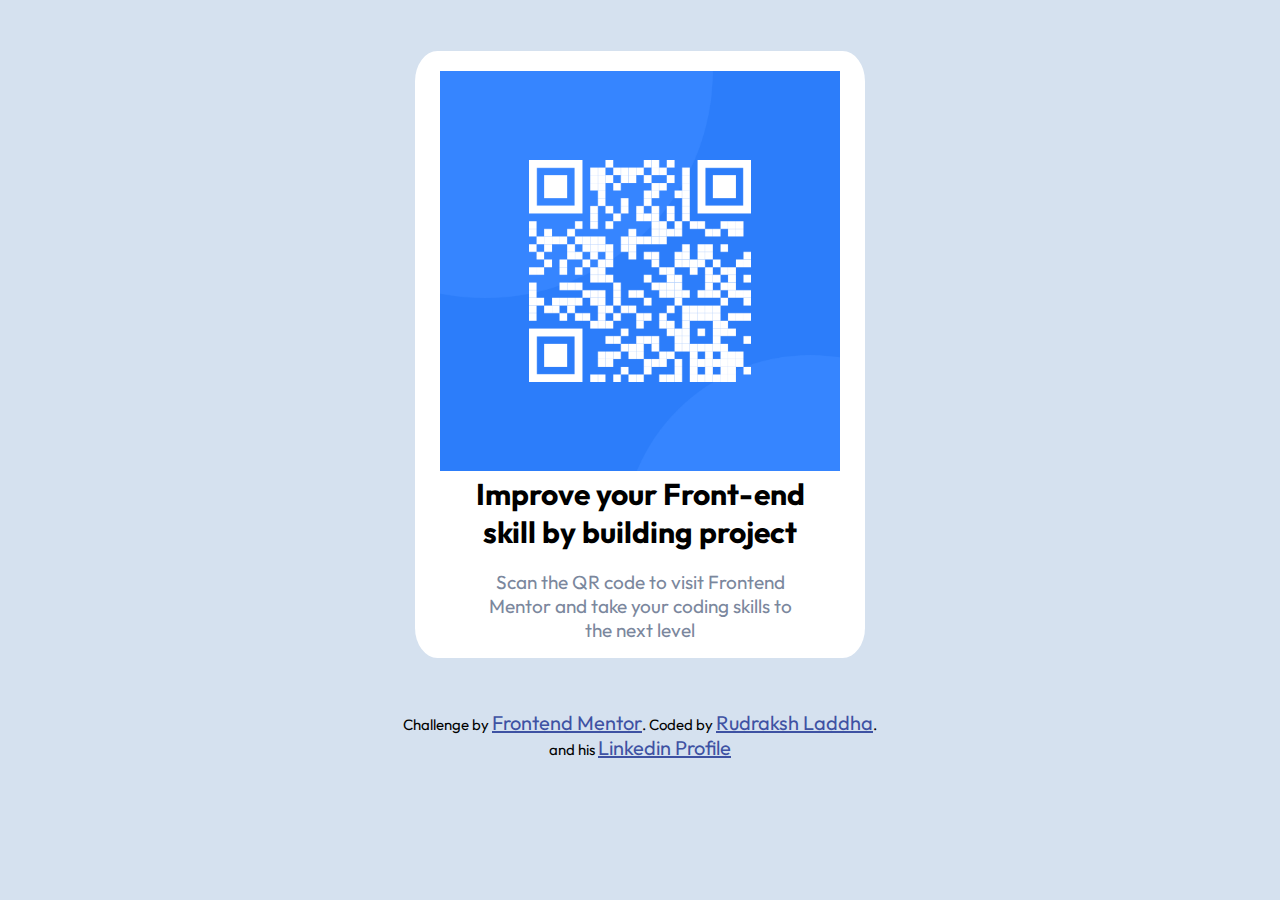
<file: main.html>
<!DOCTYPE html>

<html>

<head>
    <meta charset="utf-8">
    <meta http-equiv="X-UA-Compatible" content="IE=edge">
    <title>Frontend Mentor | QR code component</title>
    <meta name="description" content="">
    <meta name="viewport" content="width=device-width, initial-scale=1">
    <link rel="stylesheet" href="stylesheet.css">
    <link rel="icon" type="image/png" sizes="32x32" href="favicon.png">
</head>

<body>
    <center>

        <div class=qr>
            <center>


                <image src="image-qr-code.png" alt="images/image-qr-code.png" class="image"></image>

                <br>
                <h1> Improve your Front-end <br> skill by building project</h1>
                <br>
                <p class="text"> Scan the QR code to visit Frontend <br> Mentor and take your coding skills to <br> the next level

                </p>

            </center>
        </div>
        </div>
        <div class="attribution">
            Challenge by
            <a href="https://www.frontendmentor.io/challenges/qr-code-component-iux_sIO_H/hub/qr-code-component-H1wTAe0mc" target="_blank">Frontend Mentor</a
            >. Coded by <a href="https://www.frontendmentor.io/profile/Rudraksh2003">Rudraksh Laddha</a>.
            <br> and his
            <a href="https://www.linkedin.com/in/rudraksh-maheshwari-427b301a5/">Linkedin Profile</a>

    </center>



</body>

</html>
</file>
<file: stylesheet.css>
@import url("https://fonts.googleapis.com/css2?family=Outfit:wght@400;700&display=swap");
* {
    margin: 0;
    padding: 0;
    box-sizing: border-box;
}

 :root {
    --white: hsl(0, 0%, 100%);
    --light-gray: hsl(212, 45%, 89%);
    --grayish-blue: hsl(220, 15%, 55%);
    --dark-blue: hsl(218, 44%, 22%);
}

body {
    background-color: #D5E1EF;
    font-family: "Outfit", sans-serif;
    font-size: 15px;
}

.qr {
    background-color: #ffff;
    -webkit-border-radius: 5%;
    -moz-border-radius: 5%;
    -ms-border-radius: 5%;
    -o-border-radius: 5%;
    padding: 1rem;
    width: 450px;
    
    margin-top: 4%;
    margin-bottom: 4%;
}

.image {
    margin-top: 1%;
    height: 400px;
    width: 400px;
}

.we {
    color: var(--dark-blue);
    text-align: center;
    margin-bottom: 1rem;
}

p {
    font-size: 19px;
    text-align: center;
    color: var(--grayish-blue);
}

.attribution a {
    color: hsl(228, 45%, 44%);
    font-size: 20px;
    padding-bottom: 2%;
}

@media (min-width: 500px) {
    .container {
        width: 400px;
    }
}
</file>
